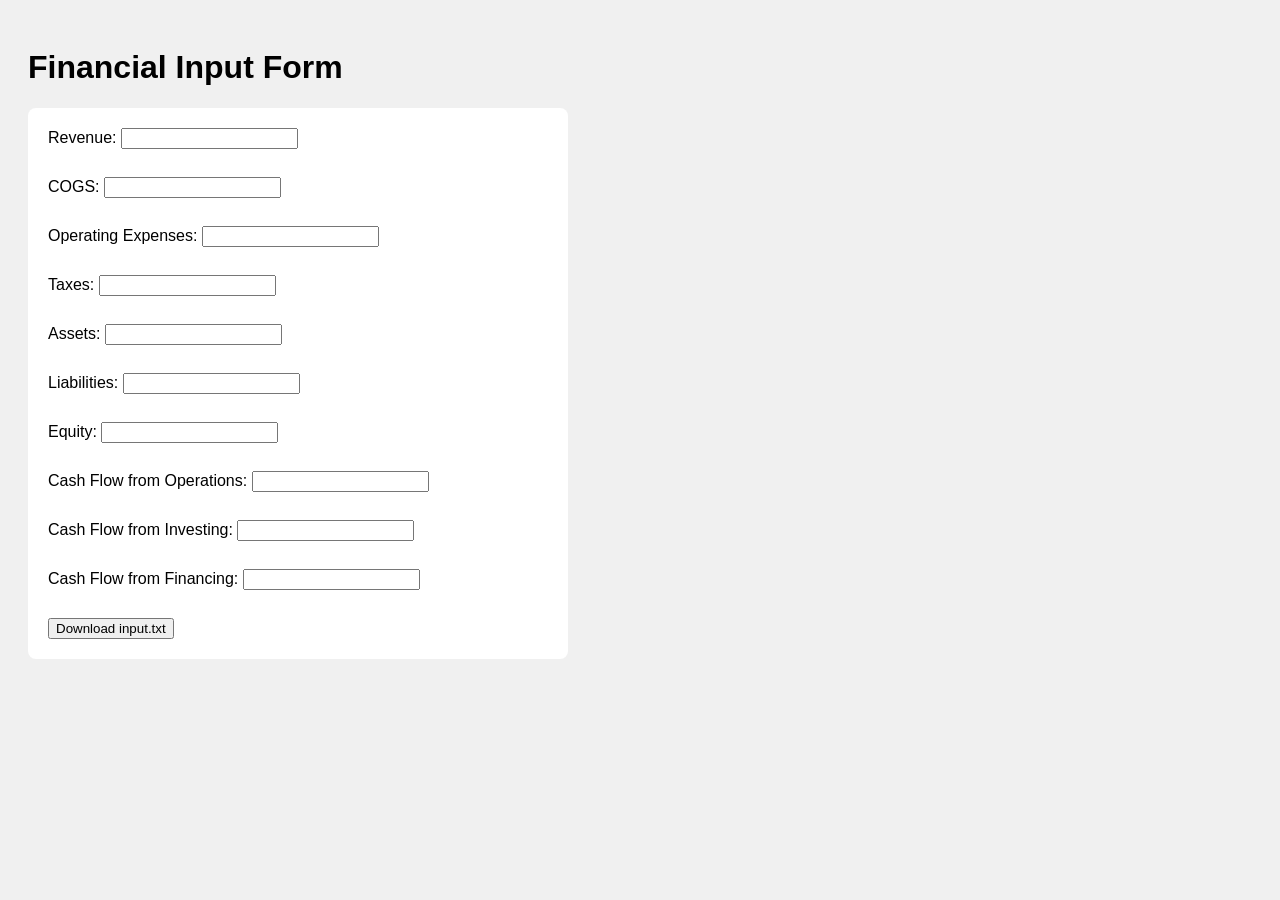
<file: index.html>
<!DOCTYPE html>
<html lang="en">
<head>
  <meta charset="UTF-8">
  <title>FinSheet Input Form</title>
  <link rel="stylesheet" href="style.css">
</head>
<body>
  <h1>Financial Input Form</h1>
  <form method="post" action="#" onsubmit="saveToFile(event)">
    <label>Revenue: <input type="number" id="revenue" required></label><br>
    <label>COGS: <input type="number" id="cogs" required></label><br>
    <label>Operating Expenses: <input type="number" id="opex" required></label><br>
    <label>Taxes: <input type="number" id="taxes" required></label><br>
    <label>Assets: <input type="number" id="assets" required></label><br>
    <label>Liabilities: <input type="number" id="liabilities" required></label><br>
    <label>Equity: <input type="number" id="equity" required></label><br>
    <label>Cash Flow from Operations: <input type="number" id="cfop" required></label><br>
    <label>Cash Flow from Investing: <input type="number" id="cfinv" required></label><br>
    <label>Cash Flow from Financing: <input type="number" id="cffin" required></label><br>
    <button type="submit">Download input.txt</button>
  </form>

  <script>
    function saveToFile(e) {
      e.preventDefault();
      const fields = [
        'revenue', 'cogs', 'opex', 'taxes',
        'assets', 'liabilities', 'equity',
        'cfop', 'cfinv', 'cffin'
      ];
      let content = fields.map(id => document.getElementById(id).value).join("\n");
      const blob = new Blob([content], {type: "text/plain"});
      const a = document.createElement("a");
      a.href = URL.createObjectURL(blob);
      a.download = "input.txt";
      a.click();
    }
  </script>
</body>
</html>
</file>
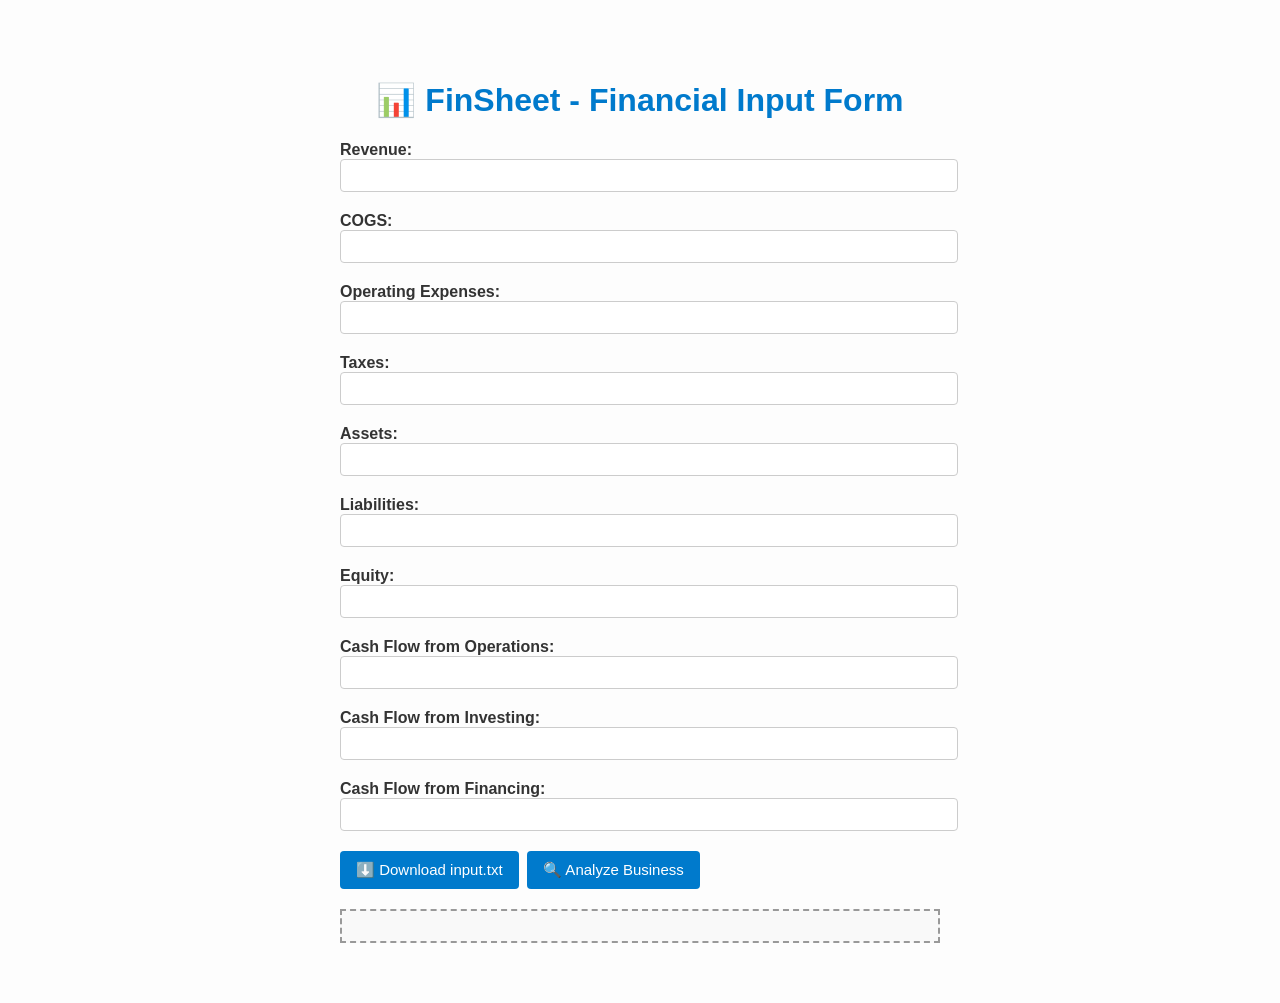
<file: docs/index.html>
<!DOCTYPE html>
<html lang="en">
<head>
  <meta charset="UTF-8">
  <title>FinSheet Input Form</title>
  <link rel="stylesheet" href="style.css">
</head>
<body>
  <h1>📊 FinSheet - Financial Input Form</h1>

  <form method="post" action="#" onsubmit="saveToFile(event)">
    <label>Revenue: <input type="number" id="revenue" required></label>
    <label>COGS: <input type="number" id="cogs" required></label>
    <label>Operating Expenses: <input type="number" id="opex" required></label>
    <label>Taxes: <input type="number" id="taxes" required></label>
    <label>Assets: <input type="number" id="assets" required></label>
    <label>Liabilities: <input type="number" id="liabilities" required></label>
    <label>Equity: <input type="number" id="equity" required></label>
    <label>Cash Flow from Operations: <input type="number" id="cfop" required></label>
    <label>Cash Flow from Investing: <input type="number" id="cfinv" required></label>
    <label>Cash Flow from Financing: <input type="number" id="cffin" required></label>

    <button type="submit">⬇️ Download input.txt</button>
    <button type="button" onclick="generateInsight()">🔍 Analyze Business</button>
  </form>

  <!-- 🔍 Summary Output Panel -->
  <div id="summary" style="margin-top: 20px; padding: 15px; border: 2px dashed #999; background-color: #f9f9f9;"></div>

  <script>
    function saveToFile(e) {
      e.preventDefault();
      const fields = ['revenue','cogs','opex','taxes','assets','liabilities','equity','cfop','cfinv','cffin'];
      let content = fields.map(id => document.getElementById(id).value).join("\n");
      const blob = new Blob([content], {type: "text/plain"});
      const a = document.createElement("a");
      a.href = URL.createObjectURL(blob);
      a.download = "input.txt";
      a.click();
    }

    function generateInsight() {
      let revenue = parseFloat(document.getElementById("revenue").value);
      let cogs = parseFloat(document.getElementById("cogs").value);
      let opex = parseFloat(document.getElementById("opex").value);
      let taxes = parseFloat(document.getElementById("taxes").value);
      let assets = parseFloat(document.getElementById("assets").value);
      let liabilities = parseFloat(document.getElementById("liabilities").value);
      let equity = parseFloat(document.getElementById("equity").value);

      let grossProfit = revenue - cogs;
      let opProfit = grossProfit - opex;
      let netProfit = opProfit - taxes;

      let netMargin = (revenue !== 0) ? (netProfit / revenue) * 100 : 0;
      let roa = (assets !== 0) ? (netProfit / assets) * 100 : 0;
      let dte = (equity !== 0) ? liabilities / equity : 0;

      let status = netProfit > 0 ? "🟢 PROFIT" : "🔴 LOSS";
      let health = (netProfit > 0 && roa > 5 && dte < 2) ? "📊 Financial Health: GOOD" : "⚠️ Financial Health: WEAK";

      // Show result inside summary div
      document.getElementById("summary").innerHTML = `
        <h2>${status}</h2>
        <p>💰 Net Profit: ₹${netProfit.toFixed(2)}</p>
        <p>📈 Net Margin: ${netMargin.toFixed(2)}%</p>
        <p>🏦 ROA: ${roa.toFixed(2)}%</p>
        <p>📉 Debt-to-Equity Ratio: ${dte.toFixed(2)}</p>
        <p><strong>${health}</strong></p>
      `;
    }
  </script>
</body>
</html>
</file>
<file: style.css>
body {
  font-family: Arial;
  padding: 20px;
  background: #f0f0f0;
}
form {
  background: white;
  padding: 20px;
  border-radius: 8px;
  max-width: 500px;
}
label {
  display: block;
  margin-bottom: 10px;
}
</file>
<file: docs/style.css>
body {
  font-family: Arial, sans-serif;
  margin: 40px auto;
  max-width: 600px;
  padding: 20px;
  background: #fdfdfd;
  color: #333;
}

h1 {
  text-align: center;
  color: #007acc;
}

form label {
  display: block;
  margin: 12px 0 6px;
  font-weight: bold;
}

input {
  width: 100%;
  padding: 8px;
  margin-bottom: 8px;
  border: 1px solid #ccc;
  border-radius: 4px;
}

button {
  padding: 10px 16px;
  margin: 6px 4px 0 0;
  font-size: 15px;
  background-color: #007acc;
  color: white;
  border: none;
  border-radius: 4px;
  cursor: pointer;
}

button:hover {
  background-color: #005f99;
}

#viewer {
  margin-top: 30px;
  padding: 15px;
  background: #f4f4f4;
  border-left: 5px solid #007acc;
  font-family: monospace;
  white-space: pre-wrap;
}
</file>
